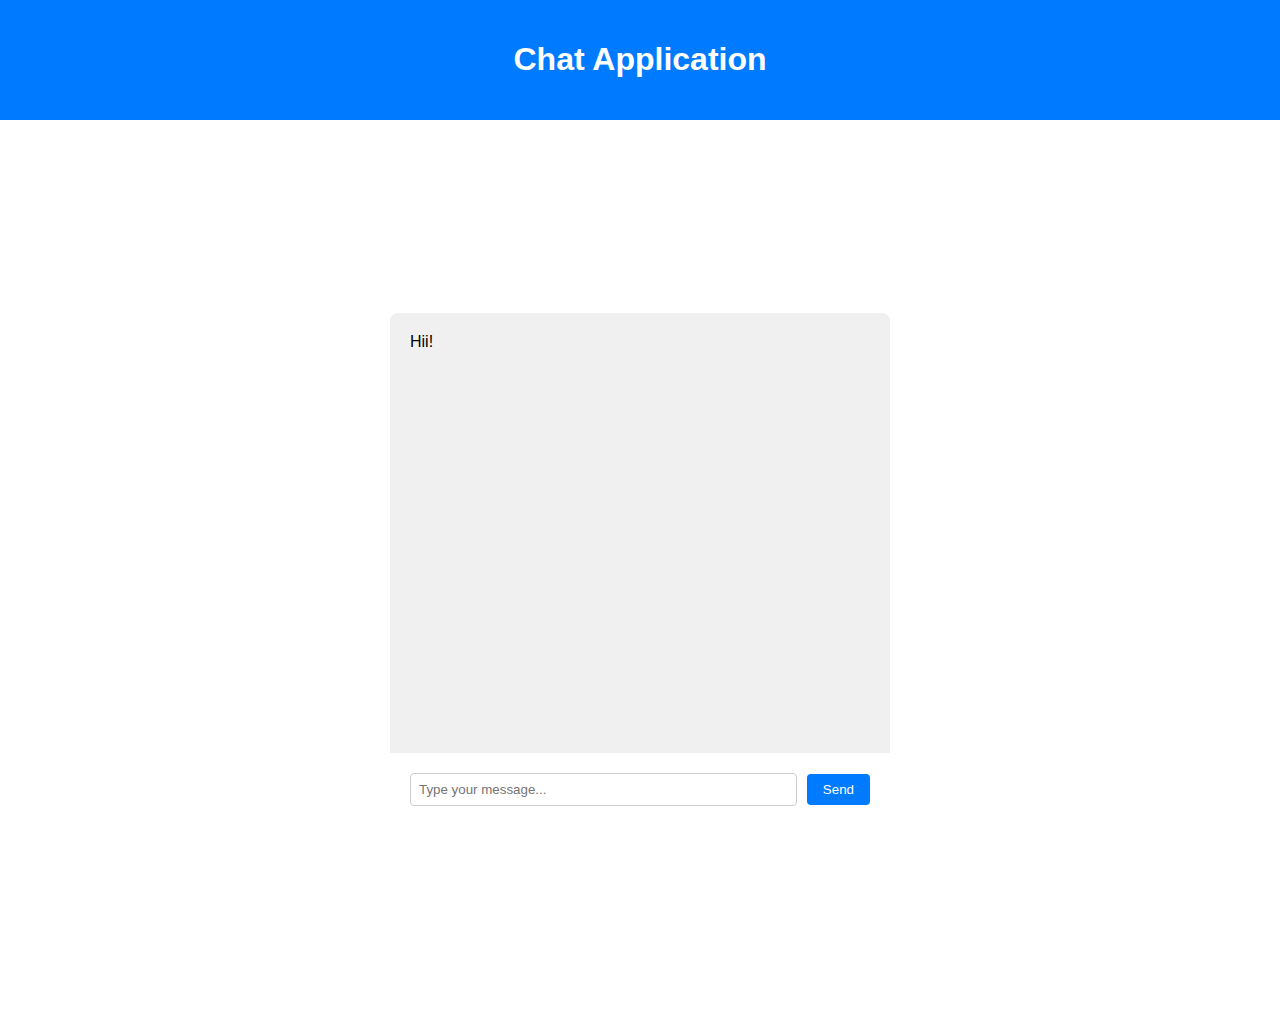
<file: index.html>
<!DOCTYPE html>
<html lang="en">

<head>
  <meta charset="UTF-8">
  <meta name="viewport" content="width=device-width, initial-scale=1.0">
  <link rel="stylesheet" href="chatapp.css">
  <title>Chat Application</title>
</head>

<body>
  <header>
    <center><h1>Chat Application</h1></center>
  </header>
  <div class="container">
    <div class="chat-window">
      <div class="chat-area">
        <div class="chat-messages">
          Hii!
          <!-- Chat Messages -->
        </div>
      </div>
      <div class="user-input">
        <input type="text" id="message-input" placeholder="Type your message...">
        <button id="send-button">Send</button>
        
      </div>
    </div>
  </div>

  <script data-two_delay_id="two_65d865be0742a" data-two_delay_src="chatapp.js"></script>
</body>

</html>
</file>
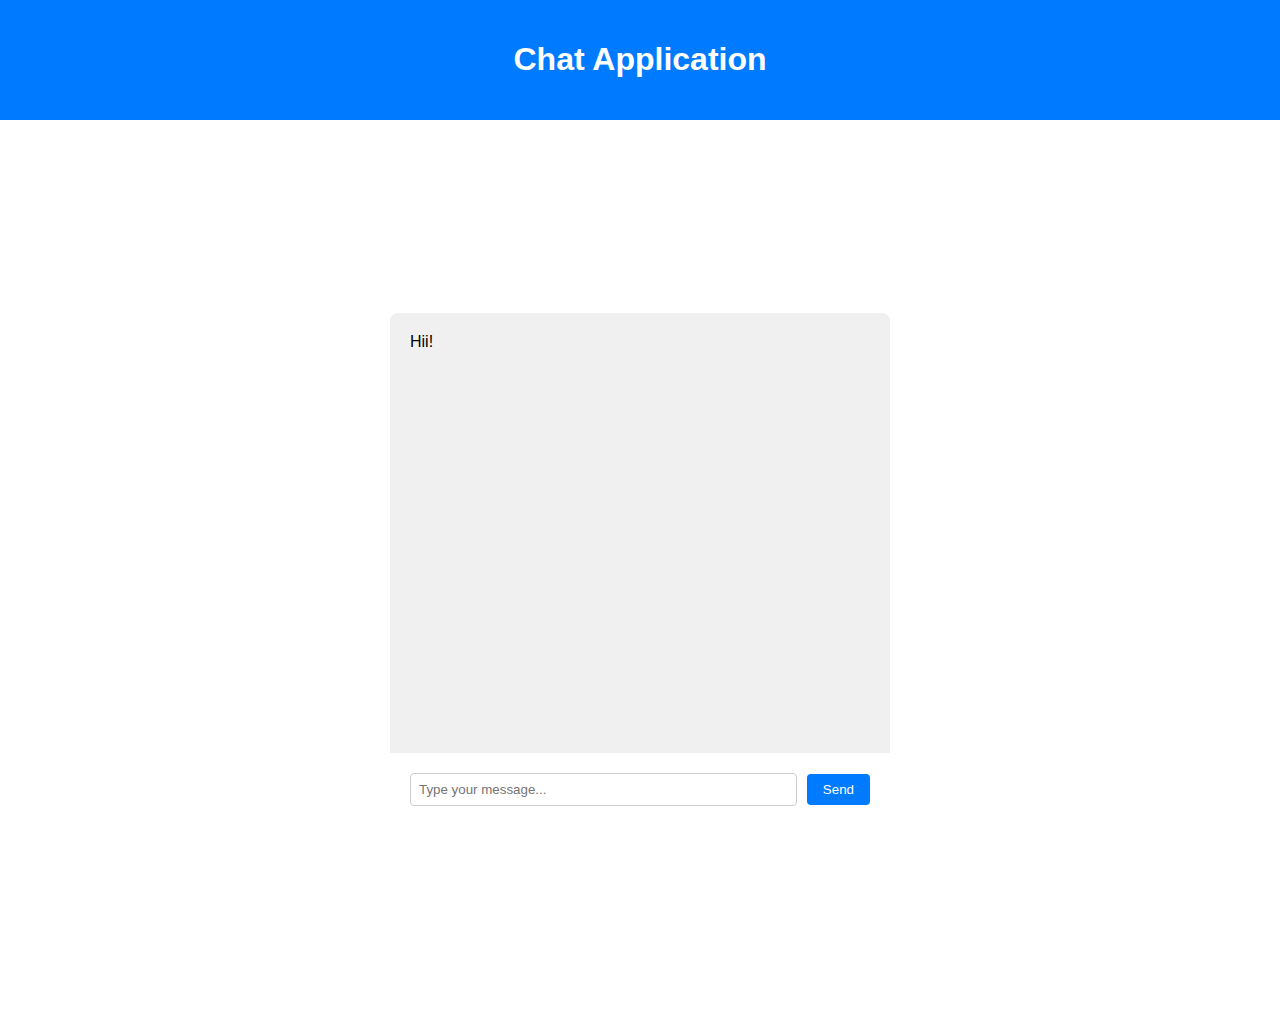
<file: chatapp.html>
<!DOCTYPE html>
<html lang="en">

<head>
  <meta charset="UTF-8">
  <meta name="viewport" content="width=device-width, initial-scale=1.0">
  <link rel="stylesheet" href="chatapp.css">
  <title>Chat Application</title>
</head>

<body>
  <header>
    <center><h1>Chat Application</h1></center>
  </header>
  <div class="container">
    <div class="chat-window">
      <div class="chat-area">
        <div class="chat-messages">
          Hii!
          <!-- Chat Messages -->
        </div>
      </div>
      <div class="user-input">
        <input type="text" id="message-input" placeholder="Type your message...">
        <button id="send-button">Send</button>
        
      </div>
    </div>
  </div>

  <script data-two_delay_id="two_65d865be0742a" data-two_delay_src="chatapp.js"></script>
</body>

</html>
</file>
<file: chatapp.css>
body {
    margin: 0;
    padding: 0;
    font-family: Arial, sans-serif;
  }
  
  header {
    background-color: #007bff;
    color: #fff;
    padding: 20px;
  }
  
  .container {
    display: flex;
    justify-content: center;
    align-items: center;
    height: 100vh;
  }
  
  /* Chat Window Styles */
  .chat-window {
    width: 500px;
    background-color: #f0f0f0;
    border-radius: 8px;
    overflow: hidden;
  }
  
  .chat-area {
    height: 400px;
    overflow-y: scroll;
    padding: 20px;
  }
  
  .chat-messages {
    display: flex;
    flex-direction: column;
  }
  
  .message {
    margin-bottom: 10px;
    background-color: #fff;
    padding: 10px;
    border-radius: 4px;
  }
  
  .user-input {
    display: flex;
    align-items: center;
    padding: 20px;
    background-color: #fff;
  }
  
  #message-input {
    flex-grow: 1;
    padding: 8px;
    border: 1px solid #ccc;
    border-radius: 4px;
  }
  
  #send-button {
    padding: 8px 16px;
    margin-left: 10px;
    background-color: #007bff;
    border: none;
    border-radius: 4px;
    color: #fff;
    cursor: pointer;
  }
  
  #send-button:hover {
    background-color: #0056b3;
  }
</file>
